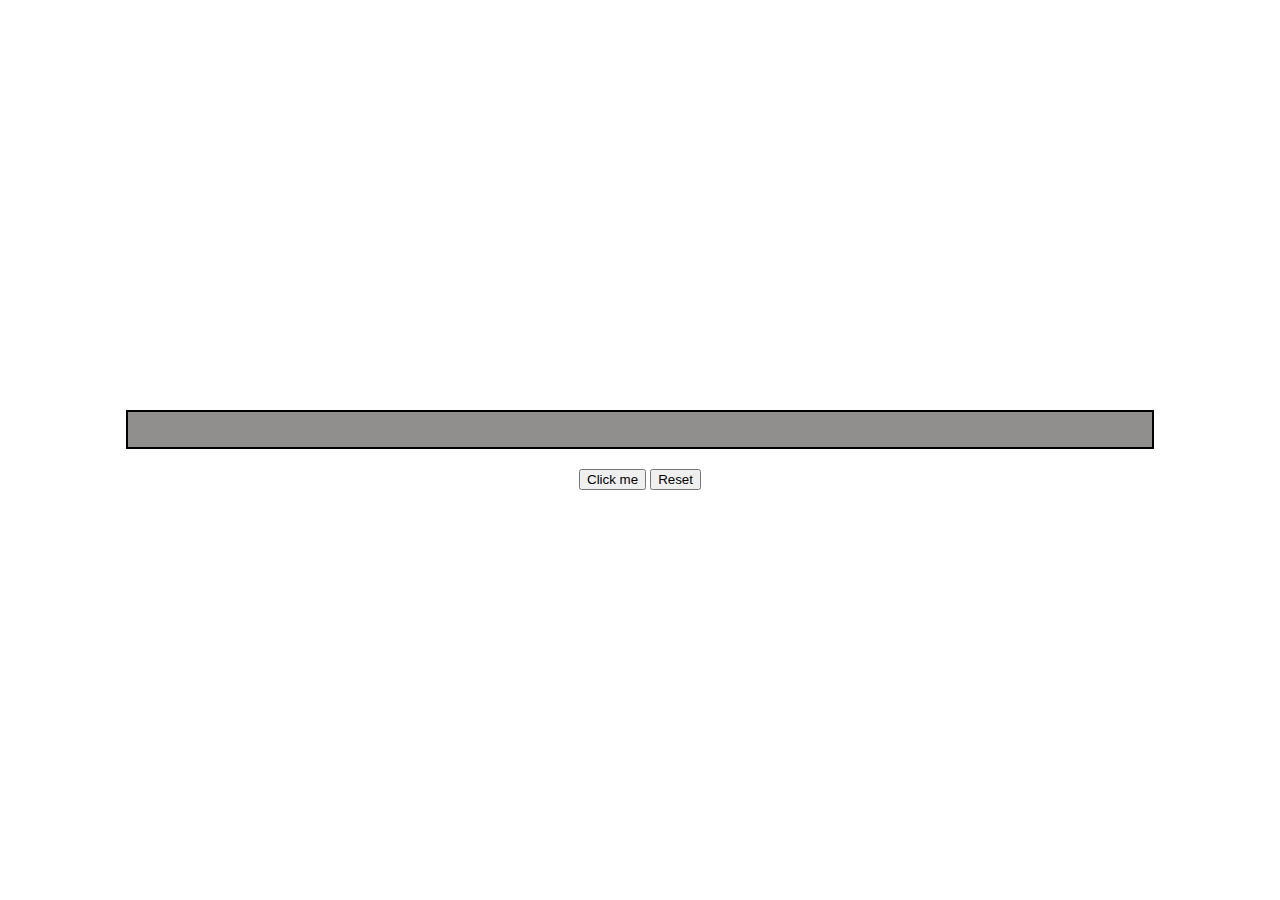
<file: Onclick/index.html>
<!DOCTYPE html>
<html lang="en">
<head>
    <meta charset="UTF-8">
    <meta name="viewport" content="width=device-width, initial-scale=1.0">
    <title>Progress Box</title>
    <link rel="stylesheet" href="style.css">
    <script src="script.js" defer></script>
</head>
<body>
    
    <div class="progress_bar_container"> 
        <div class="outerbox">
            <div class="progress_bar"></div>
        </div>
        <div class="button">
            <button class="click">Click me</button>
            <button class="reset">Reset</button>
        </div>
    </div>
</body>
</html>
</file>
<file: Onclick/style.css>
body
{
    margin: 0;
    padding: 0;
    box-sizing: border-box;
    height: 100vh;
    display: flex;
    justify-content: center;
    align-items: center;
}
.progress_bar_container
{
    width: 100%;
    height: 100px;
    display: flex;
    flex-direction: column;
    justify-content: space-around;
    align-items: center;
}
.outerbox
{
    width: 80%;
    height: 35px;
    border: 2px solid black;
    background: rgb(145, 142, 142);
    overflow: hidden;
}
.progress_bar
{
    width: 0%;
    height: 100%;
    background: rgb(226, 224, 224)
}
</file>
